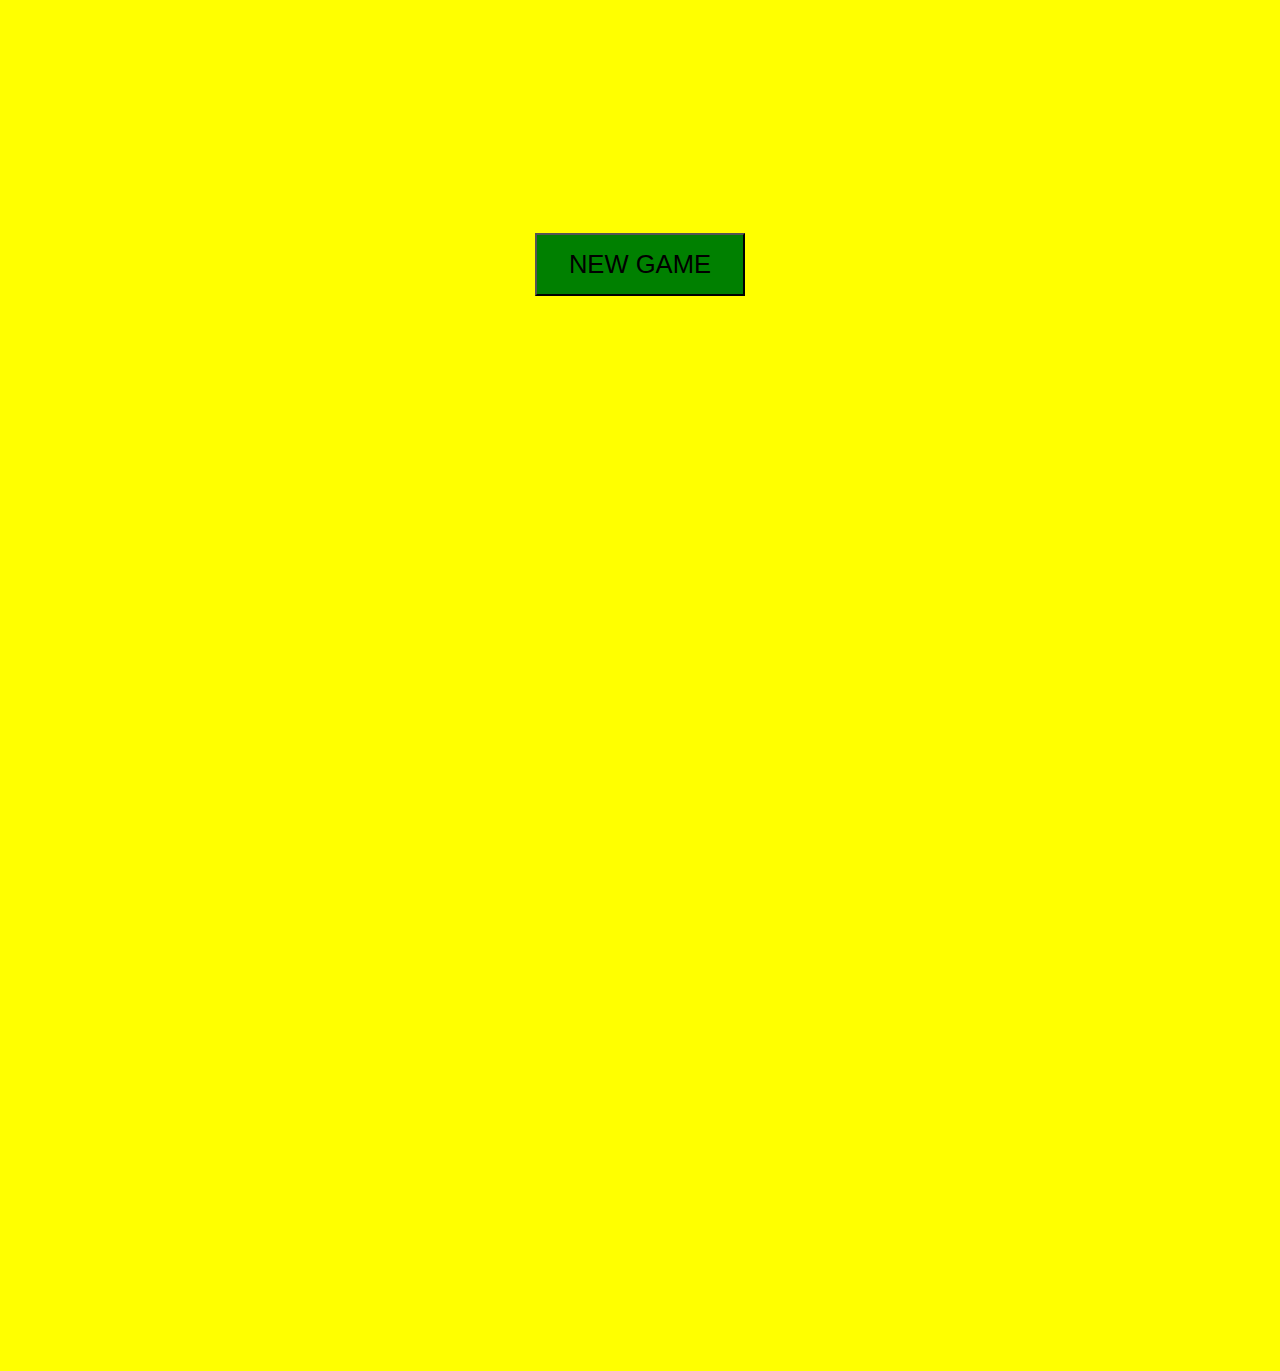
<file: index.html>
<!DOCTYPE HTML PUBLIC "-//W3C//DTD HTML 4.01 Transitional//EN"
        "http://www.w3.org/TR/html4/loose.dtd">
<html>
<meta name="viewport" content="width=device-width, initial-scale=1.0">
<head>
    <title>Bomberman</title>
	<link rel="stylesheet" href="./css/style.css" media="screen"/>
    <script type="text/JavaScript" src="./js/script.js"></script>
</head>
<body>
    <button class="button" onclick="startGame()">NEW GAME</button>
</body>
</html>
</file>
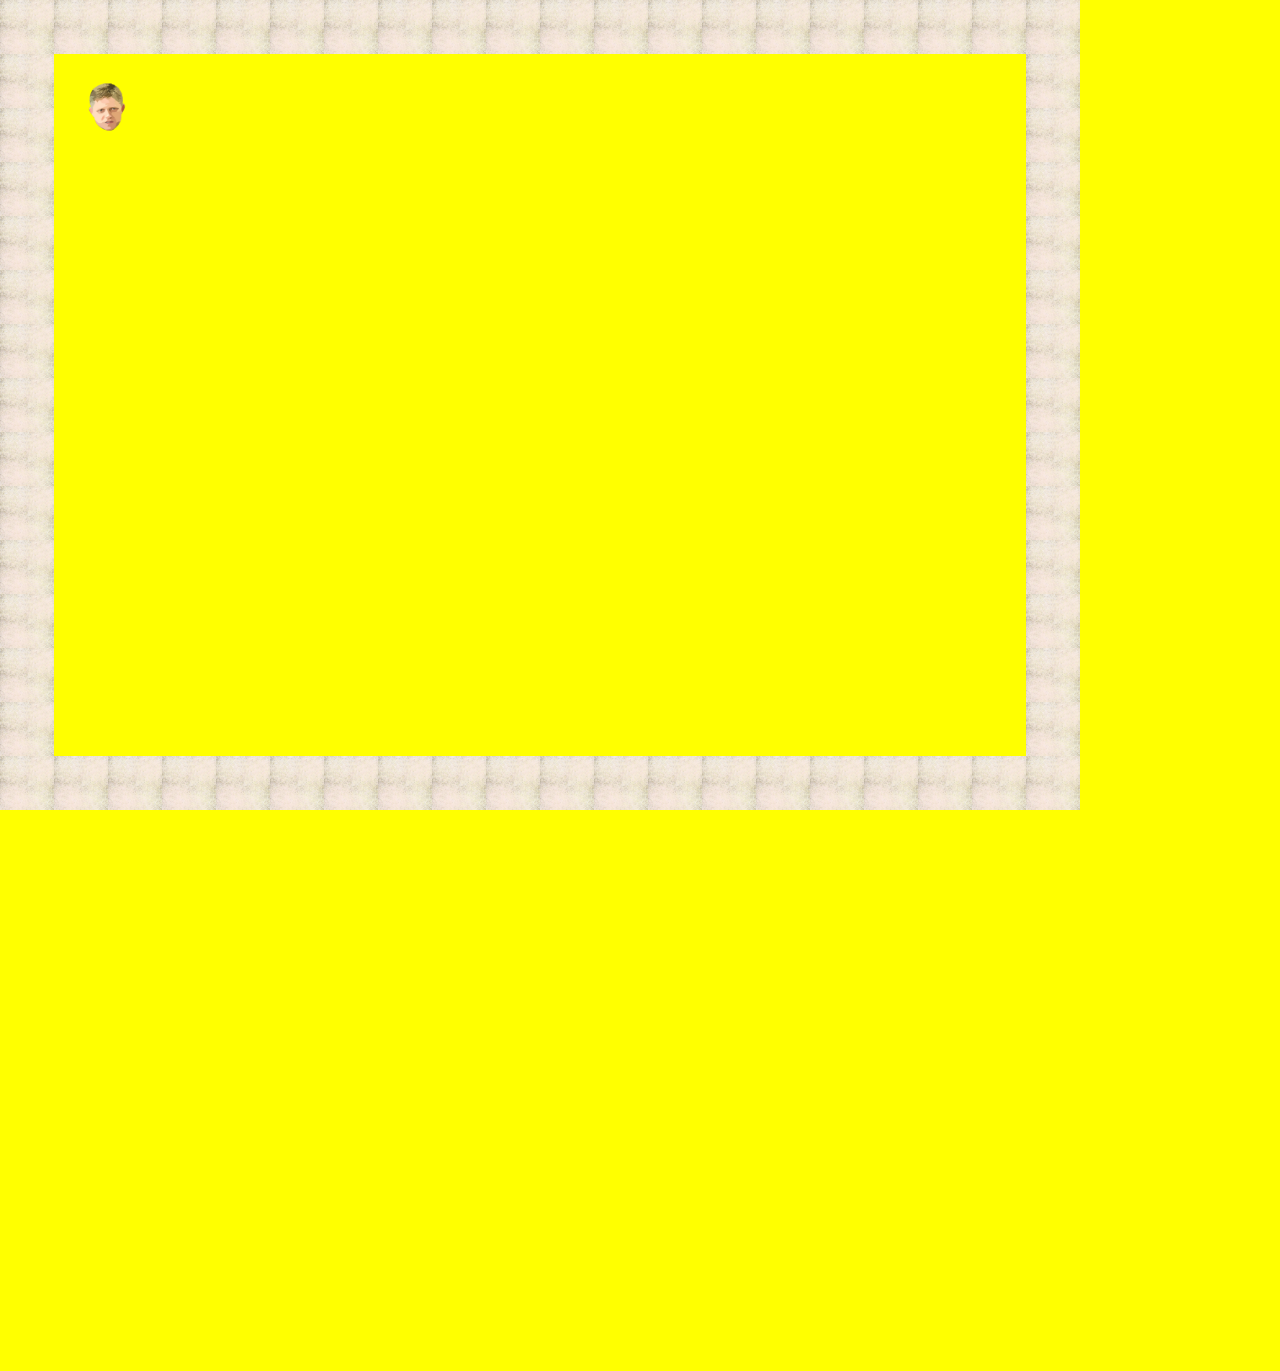
<file: playground.html>
<!DOCTYPE HTML PUBLIC "-//W3C//DTD HTML 4.01 Transitional//EN"
        "http://www.w3.org/TR/html4/loose.dtd">
<html>
<meta name="viewport" content="width=device-width, initial-scale=1.0">
<head>
    <title>playground</title>
	<link rel="stylesheet" href="./css/style.css" media="screen"/>
    <script type="text/JavaScript" src="./js/playground.js"></script>
</head>
<body onload="createPlayground()">
</body>
</html>
</file>
<file: css/style.css>
﻿body {
	background:yellow;
	text-align:center;
	text-rendering:auto;
	font-size:5vw;
	line-height:1.6em;
	height:100vh;
	overflow:hidden;
	padding:18%;
	padding-top:25vh; 
}

.button {
	background-color:green;
	padding:15px 32px;
	text-align:center;
	text-decoration:none;
	display:inline-block;
	font-size:2vw;
}

.player {
    position: absolute;
    width: 10%;
    height: 10%;
    top: 0px;
    left: 0px;
}
</file>
